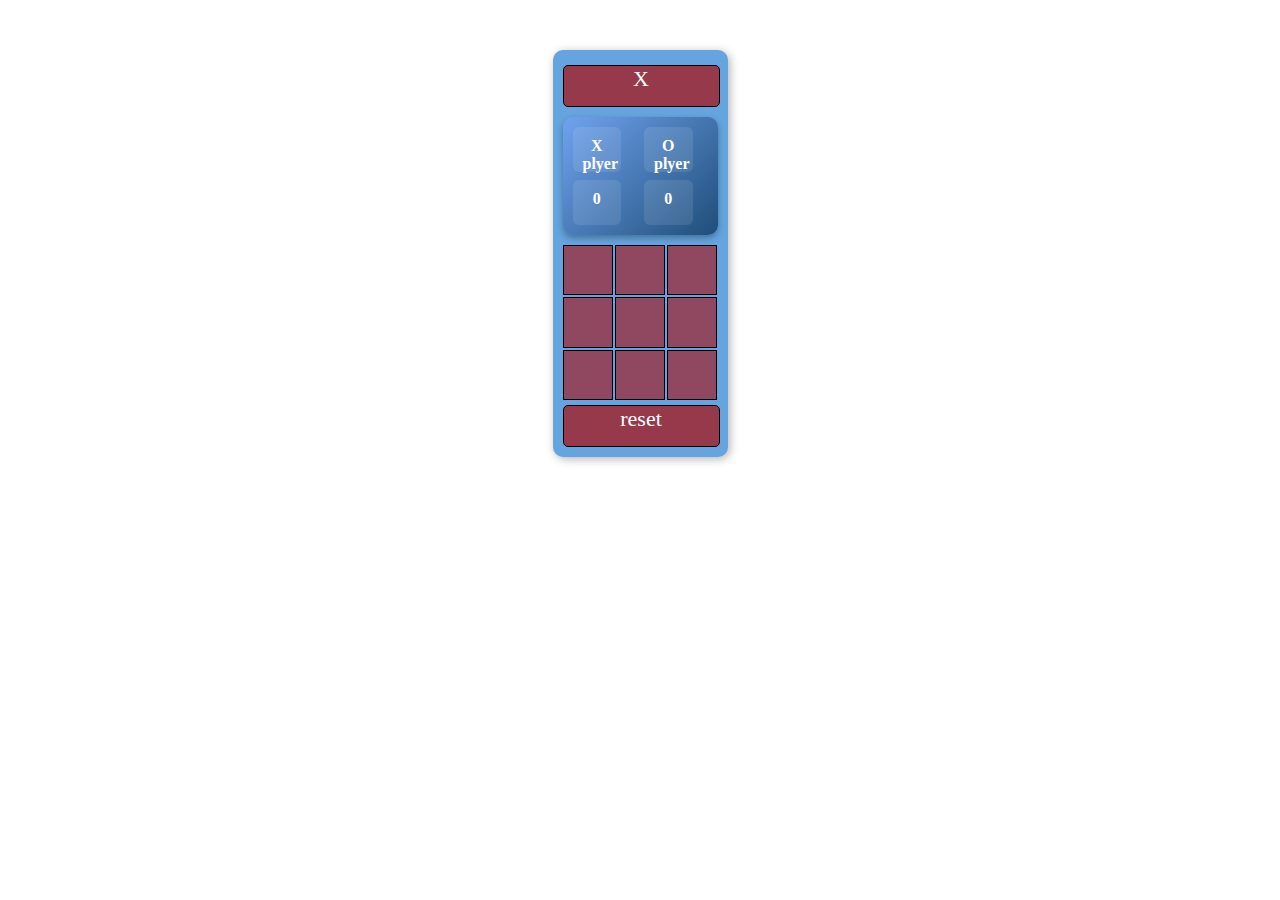
<file: index.html>
<!DOCTYPE html>
<html lang="ar-SA" >
<head>
    <meta charset="UTF-8">
    <meta name="description" content="test theh">
    <meta neam = "keywords" content="html , css , learn , " >
    <meta http-equiv="refresh" content="4000">
    <title>hamad</title>
    <link rel="stylesheet" href="style.css">
</head>

<body>

    
    <div class="main">
        <div class="hed" id="tital">
        X
        </div>
        <div class="plyer">
            <div class="reslt">X plyer</div>
            <div class="reslt">O plyer</div>
            <div class="reslt" id="xp">0</div>
            <div class="reslt" id="op">0</div>
        </div>

        <div class="xo">
            <div class="hedar"id = 'it1' onclick="evntt(this.id)"></div> 
            <div class="hedar"id = 'it2' onclick="evntt(this.id)"></div> 
            <div class="hedar"id = 'it3' onclick="evntt(this.id)"></div> 
            <div class="hedar"id = 'it4' onclick="evntt(this.id)"></div> 
            <div class="hedar"id = 'it5' onclick="evntt(this.id)"></div> 
            <div class="hedar"id = 'it6' onclick="evntt(this.id)"></div> 
            <div class="hedar"id = 'it7' onclick="evntt(this.id)"></div> 
            <div class="hedar"id = 'it8' onclick="evntt(this.id)"></div> 
            <div class="hedar"id = 'it9' onclick="evntt(this.id)"></div> 
        </div> 
        
        <div class="hed" onclick="remove()">reset</div>
    </div>
    <script src="script.js"></script>
</body>
</html>
</file>
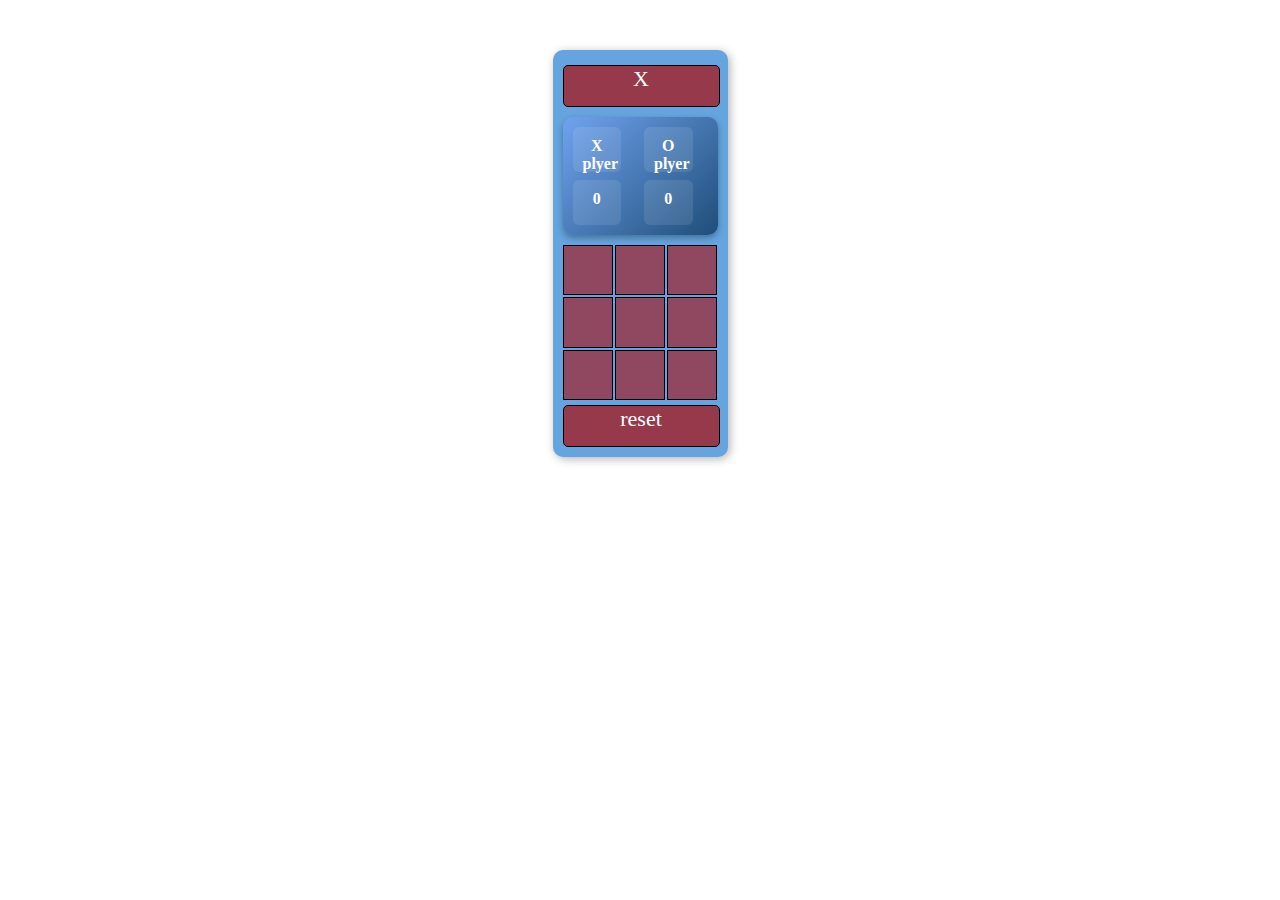
<file: Untitled-1.html>
<!DOCTYPE html>
<html lang="ar-SA" >
<head>
    <meta charset="UTF-8">
    <meta name="description" content="test theh">
    <meta neam = "keywords" content="html , css , learn , " >
    <meta http-equiv="refresh" content="4000">
    <title>hamad</title>
    <link rel="stylesheet" href="style.css">
</head>

<body>
    <div class="main">
        <div class="hed" id="tital">
        X
        </div>
        <div class="plyer">
            <div class="reslt">X plyer</div>
            <div class="reslt">O plyer</div>
            <div class="reslt" id="xp">0</div>
            <div class="reslt" id="op">0</div>
        </div>

        <div class="xo">
            <div class="hedar"id = 'it1' onclick="evntt(this.id)"></div> 
            <div class="hedar"id = 'it2' onclick="evntt(this.id)"></div> 
            <div class="hedar"id = 'it3' onclick="evntt(this.id)"></div> 
            <div class="hedar"id = 'it4' onclick="evntt(this.id)"></div> 
            <div class="hedar"id = 'it5' onclick="evntt(this.id)"></div> 
            <div class="hedar"id = 'it6' onclick="evntt(this.id)"></div> 
            <div class="hedar"id = 'it7' onclick="evntt(this.id)"></div> 
            <div class="hedar"id = 'it8' onclick="evntt(this.id)"></div> 
            <div class="hedar"id = 'it9' onclick="evntt(this.id)"></div> 
        </div> 
        
        <div class="hed" onclick="remove()">reset</div>
    </div>
    <script src="script.js"></script>
</body>
</html>
</file>
<file: style.css>
:root {
  --box-size: 155px; /* حجم الخانات الافتراضي */
}

/* التصميم الأساسي */
.main {
  background-color: rgb(101, 164, 222);
  box-shadow: 2px 2px 10px rgba(0, 0, 0, 0.3);
  margin: auto;
  width: var(--box-size);
  margin-top: 50px;
  padding: 10px;
  border-radius: 10px;
}

.plyer {
  display: grid;
  grid-template-columns: 1fr 1fr; /* عمودين */
  gap: 8px;
  margin-top: 10px;
  padding: 10px;
  background: linear-gradient(135deg, #6fa3ef, #1f4e79);
  border-radius: 10px;
  box-shadow: 0 3px 6px rgba(0,0,0,0.3);
  color: #fff;
  text-align: center;
}

.plyer .reslt {
  background: rgba(255, 255, 255, 0.1);
  padding: 10px;
  border-radius: 6px;
  font-weight: bold;
  font-size: 16px;
}


.reslt {
  text-align: center;
  width: 45%;
  height: 25px;
  padding-top: 2px;
  color: white;
}

.hed {
  background-color: rgba(171, 11, 11, 0.7);
  height: 40px;
  width: 100%;
  text-align: center;
  color: #fff;
  font-size: 22px;
  border: solid black 1px;
  margin-top: 5px;
  border-radius: 5px;
}

.hed:hover {
  background-color: rgba(109, 7, 7, 0.8);
}

span {
  color: wheat;
}

.xo {
  width: 100%;
  display: grid;
  grid-template-columns: repeat(3, 1fr);
  gap: 2px;
  margin-top: 10px;
}

.hedar {
  display: flex;
  justify-content: center;
  align-items: center;
  font-size: 2rem;
  aspect-ratio: 1/1; /* يضمن المربعات متساوية الطول والعرض */
  background-color: rgba(171, 11, 11,0.605);
  border: solid black 1px;
  color: white;
  font-family: 'Gill Sans', Calibri, 'Trebuchet MS', sans-serif;
}

/* 📱 موبايل */
@media (max-width: 480px) {
  :root {
    --box-size: 90%; /* المربعات تتأقلم مع الشاشة */
  }

  .main {
    width: var(--box-size);
    margin-top: 20px;
  }

  .hed {
    font-size: 18px;
    height: 35px;
  }

  .hedar {
    font-size: 1.5rem;
  }
}
</file>
